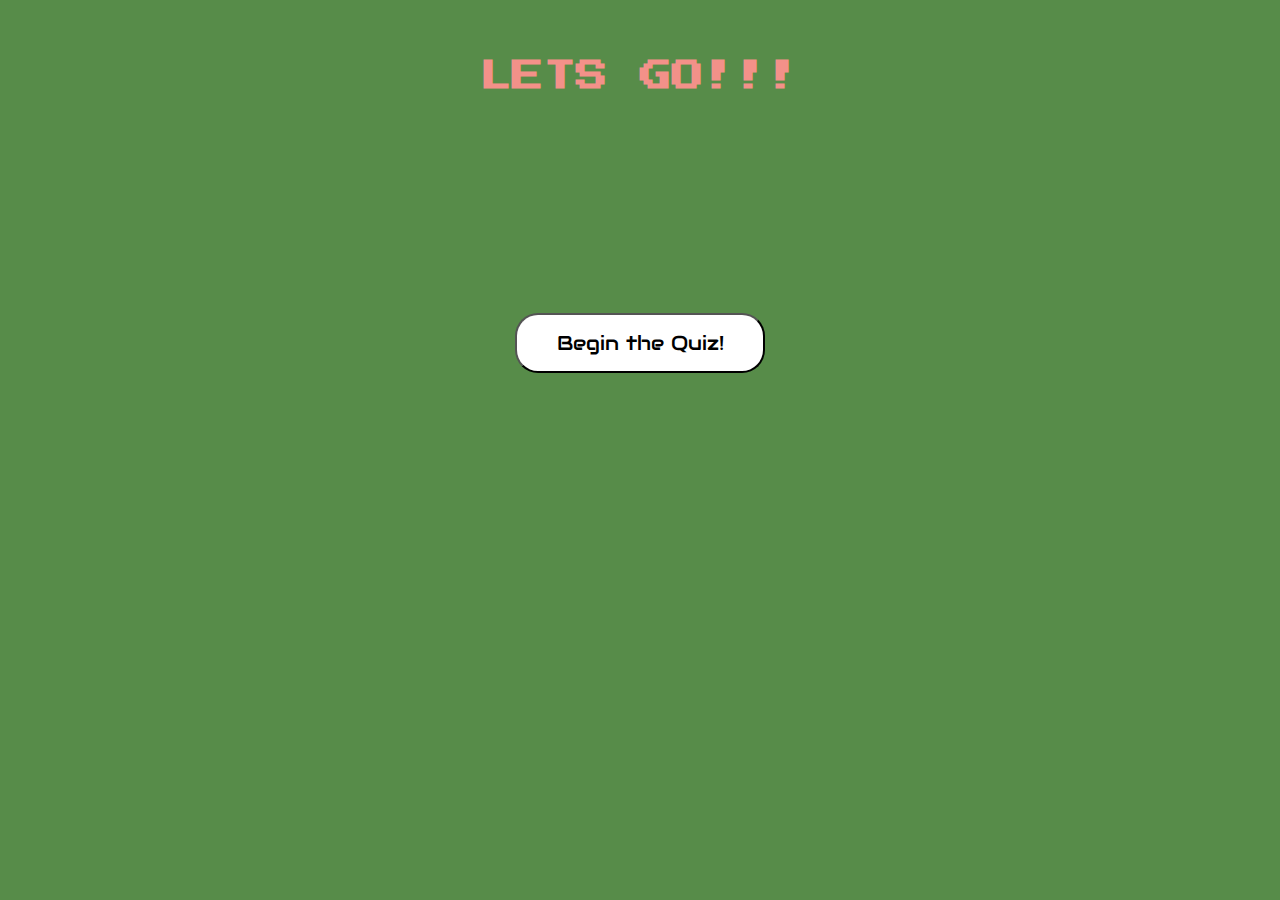
<file: firstpage.html>
<!DOCTYPE html>
<html lang="en">

<head>
    <meta charset="UTF-8">
    <meta name="viewport" content="width=device-width, initial-scale=1.0">
    <link rel="stylesheet" href="css/style.css" type="text/css" />
    <link rel="preconnect" href="https://fonts.gstatic.com">
    <link href="https://fonts.googleapis.com/css2?family=Press+Start+2P&display=swap" rel="stylesheet">
    <link rel="preconnect" href="https://fonts.gstatic.com">
    <link href="https://fonts.googleapis.com/css2?family=Audiowide&display=swap" rel="stylesheet">
    <link rel="preconnect" href="https://fonts.gstatic.com">
    <link href="https://fonts.googleapis.com/css2?family=MedievalSharp&display=swap" rel="stylesheet">
    <title>Window technique quiz</title>
</head>

<body>
    <h1>LETS GO!!!</h1>
    <div class="container">
        <div id="start"><button class="start-btn" onClick= "beginQuiz()">Begin the Quiz!</button>
        </div>
        <div id="quiz" style="display: none">
            <h2 id="quizQuestion"></h2>
            <!-- <div class = "img-div" id="quizImg"></div> -->
            <div id="choices">
                <button id="choiceA" class="btns" onclick="check(1)"></button>
                <button id="choiceB" class="btns" onclick="check(2)"></button>
                <button id="choiceC" class="btns" onclick="check(3)"></button>
                <button id="choiceD" class="btns" onclick="check(4)"></button>
            </div>
        </div>
        <div id="scoreBlock" style="display: none"></div>
        <div id="scoreMessage" style="display: none"></div>
        <div><button id="quizAgain" class="quizRestart" style="display: none" onClick="restartQuiz()">Try Again!</button></div>
    </div>
    <!-- <p>Test your knowledge of FIR Filters Designing!<br> Do you know the different Window Techniques<br>
        Let's See How Many Do You Get Right. <br> Click on one to select it as your answer.</p> -->
    <script src="https://code.jquery.com/jquery-3.2.1.js" integrity="sha256-DZAnKJ/6XZ9si04Hgrsxu/8s717jcIzLy3oi35EouyE=" crossorigin="anonymous"></script>
    <script src="js/quizgame.js"></script>
</body>

</html>
</file>
<file: css/style.css>
@import url('https://fonts.googleapis.com/css?family=Roboto');

body {
    background-color: #578c49;
    font-family: "Roboto", sans-serif;
    color: #000;
    background-image: url("https://thumbs.dreamstime.com/z/satellite-antenna-loading-web-page-color-background-72918066.jpg");
    background-repeat: no-repeat;
    background-size: cover;
    background-attachment: scroll;
}

h1 {
    text-align: center;
    font-family: "Press Start 2P";
    color:#f39189;
    margin-top: 60px;

}

p {
    color:#e4fbff;
    font-size: 25px;
    font-family: "MedievalSharp";

}

.container {
    display: flex;
    flex-direction: column;
    text-align: center;
    /* background-color: #99be8f; */
    max-width: 700px;
    margin-left: auto;
    margin-right: auto;
    margin-top: 20px;
    border-radius: 23px;
}

.img-div {
    text-align: center;
}

.start-btn {
    font-size: 20px;
    margin-top: 150px;
    font-family: "Audiowide";
    margin-top: 200px;
}

button {
    width: 250px;
    height: 60px;
    border-radius: 23px;
    margin: 40px 20px 25px 20px;
    font-size: 15px;
    background-color:#fff;
}


button:focus {
    outline: none;
}

#scoreBlock {
    padding-top: 100px;
}

#quiz{
    overflow:hidden;
}

.quizRestart {
    display: block;
    margin-left: auto;
    margin-right: auto;
    font-family: "Audiowide";
}

/*Media queries------------------------------*/

@media(min-width:768px) {
    .container {
        max-height: 600px;
        min-height: 600px;
    }
}

@media (min-width: 1024px){
    button:hover{
    background-color: rgb(0, 204, 255);
    border: none;
}
}

.btns:disabled {
    color: #000;
}
</file>
